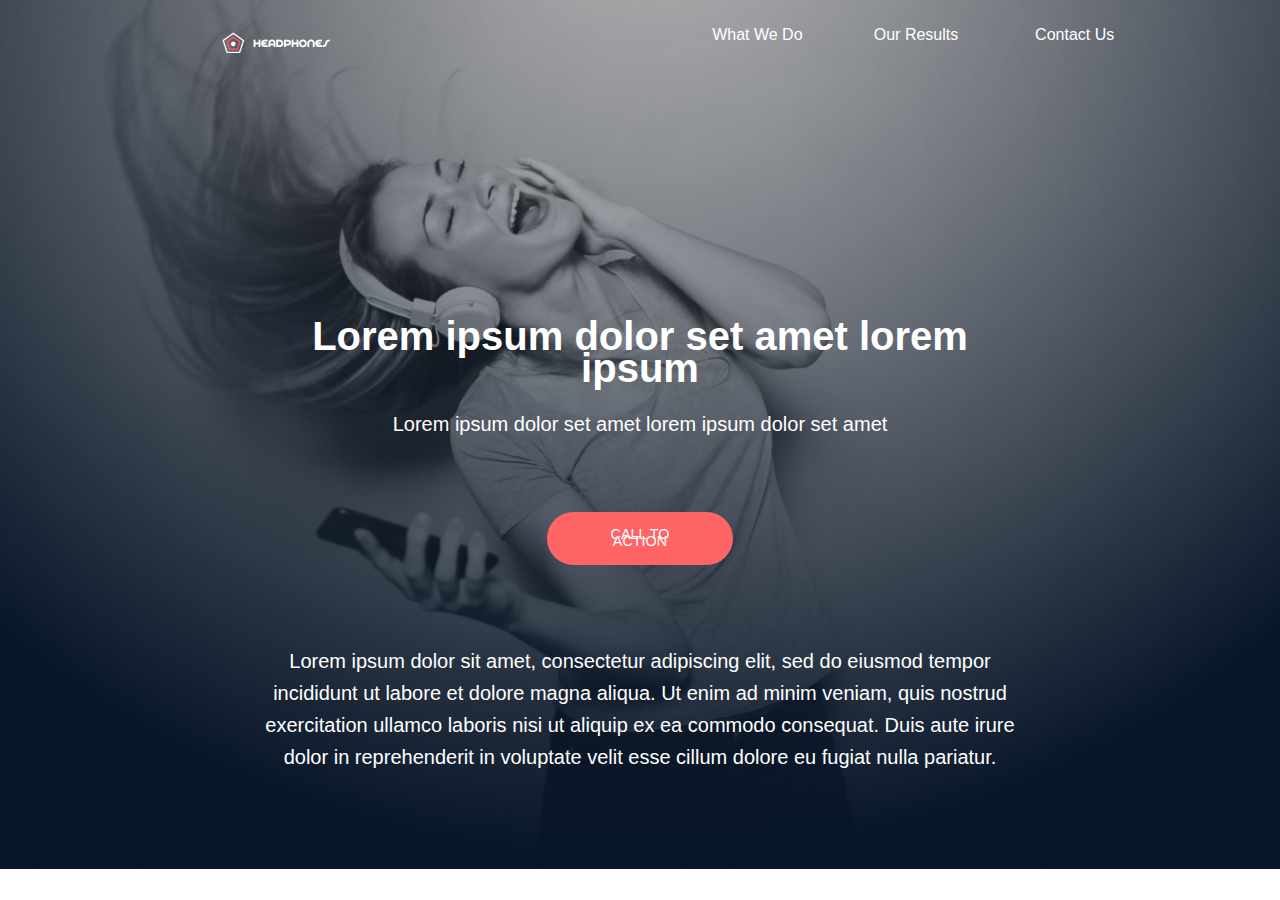
<file: headphones/0-index.html>
<!DOCTYPE html>
<html lang="en">

<head>
    <meta charset="UTF-8">
    <meta name="viewport" content="width=device-width, initial-scale=1.0">
    <title>Responsive Website</title>
    <link rel="stylesheet" href="0-styles.css">
    <link rel="stylesheet" href="icons.css">
</head>

<body>
    <header class="header">
        <nav class="nav">
            <div class="logo">
                <img src="images/logo_headphones.png" alt="Company Logo">
            </div>


            <label class="hamburger-menu">
                <input type="checkbox" />
            </label>
            <ul class="nav-links">
                <li><a href="#what-we-do">What We Do</a></li>
                <li><a href="#our-results">Our Results</a></li>
                <li><a href="#contact-us">Contact Us</a></li>
            </ul>
            <!-- <div class="menu-icon">
                <i class="holberton_school-icon-menu" id="menuIcon" aria-hidden="true">
                    <input type="checkbox" />
                </i>
            </div> -->
        </nav>
        <div class="hero-content">
            <h1>Lorem ipsum dolor set amet lorem ipsum</h1>
            <p>Lorem ipsum dolor set amet lorem ipsum dolor set amet</p>
            <a href="#call-to-action" class="cta-button">CALL TO ACTION</a>
            <p class="additional-text">Lorem ipsum dolor sit amet, consectetur adipiscing elit, sed do eiusmod tempor
                incididunt ut labore et dolore magna aliqua. Ut enim ad minim veniam, quis nostrud exercitation ullamco
                laboris nisi ut aliquip ex ea commodo consequat. Duis aute irure dolor in reprehenderit in voluptate
                velit esse cillum dolore eu fugiat nulla pariatur.</p>
        </div>
    </header>
</body>

</html>
</file>
<file: headphones/0-styles.css>
* {
    --button-color: #FF6565;
    margin: 0;
    padding: 0;
    border: 0;
    outline: 0;
    /* font-size: 16px; */
    vertical-align: baseline;
    background: transparent;
    font-family: 'Source Sans Pro', sans-serif;
    width: 100%;
    /* height: 100%; */
    overflow-x: hidden;
    --bar-width: 20px;
    --bar-height: 2px;
    --hamburger-gap: 3px;
    --foreground: white;
    --background: white;
    --hamburger-margin: 4px;
    --animation-timing: 200ms ease-in-out;
    --hamburger-height: calc(var(--bar-height) * 3 + var(--hamburger-gap) * 2);
}

.header {
    position: relative;
    background: url(images/headphones_hero_1.jpg) no-repeat center center/cover;
    color: white;
    text-align: center;
}

.nav {
    display: flex;
    justify-content: space-between;
    align-items: center;
    position: absolute;
    top: 1rem;
    left: 50%;
    transform: translateX(-50%);
    overflow-y: hidden;
    width: 80%;
    column-gap: 5rem;
    margin: 0 auto;
}

.logo img {
    width: 108px;
    height: auto;
    padding-top: 1rem;
    float: left;
    position: relative;
    left: 20%;
}

.nav-links {
    list-style: none;
    display: flex;
    gap: 0.25rem;
}

.nav-links a {
    color: white;
    text-decoration: none;
    font-size: 1rem;
    transition: color 0.3s;
}

.nav-links a:hover {
    color: var(--button-color);
}

.hamburger-menu {
    display: none;
}

.hero-content {
    line-height: 0.5;
    position: relative;
    margin-top: 20rem;
    left: 50%;
    transform: translateX(-50%);
    /* padding-bottom: 4rem; */
    width: 60%;
}

.hero-content h1 {
    font-size: 2.5rem;
    margin-bottom: 2rem;
    overflow: visible;
    line-height: 2rem;
}

.hero-content p {
    font-size: 1.25rem;
    margin-bottom: 1rem;
    text-align: center;
    overflow: visible;
    line-height: 1rem;
}

.cta-button {
    width: 7rem;
    position: relative;
    display: inline-block;
    padding: 1.2rem 2.3rem;
    background-color: var(--button-color);
    color: white;
    text-decoration: none;
    font-size: 0.9rem;
    border-radius: 2rem;
    margin: 4rem 0 0;
    /* margin-top: 2rem; */
    overflow: hidden;
}

.cta-button::before {
    content: '';
    position: absolute;
    top: 50%;
    left: 50%;
    width: 300%;
    height: 300%;
    background: rgba(151, 151, 151, 0.5);
    border-radius: 50%;
    transform: translate(-50%, -50%) scale(0);
}

.cta-button:hover::before {
    transform: translate(-50%, -50%) scale(1);
}

.additional-text {
    font-size: 1rem;
    margin-top: 5rem;
    /* padding: 1rem 7.5rem; */
    line-height: 2rem !important;
    padding-bottom: 5rem;
}

@media (max-width: 480px) {
    * {
        font-size: 12px;
    }

    .nav {
        display: block;
    }

    .nav ul {
        display: none;
        position: relative;
        /* top: 2rem; */
        left: 0;
        right: 0;
        flex-direction: column;
        overflow: hidden;
        transition: max-height 0.5s;
    }

    .nav ul li {
        margin: 2rem auto;
    }

    .nav ul li:last-child {
        padding-bottom: 40px;
    }

    .logo img {
        float: none;
        left: 0;
    }

    .hamburger-menu {
        display: block;
        position: absolute;
        /* left: 15%; */
        top: 1.5rem;
        font-size: 2rem;
        text-align: left;

        --x-width: calc(var(--hamburger-height) * 1.41421356237);
        display: flex;
        flex-direction: column;
        gap: var(--hamburger-gap);
        /* width: max-content; */
        /* position: absolute;
        top: var(--hamburger-margin);
        left: var(--hamburger-margin); */
        z-index: 2;
        cursor: pointer;
    }

    .hamburger-menu:has(input:checked) {
        --foreground: white;
        --background: #333;
    }


    .hamburger-menu:has(input:focus-visible)::before,
    .hamburger-menu:has(input:focus-visible)::after,
    .hamburger-menu input:focus-visible {
        border: 1px solid var(--background);
        box-shadow: 0 0 0 1px var(--foreground);
    }

    .hamburger-menu::before,
    .hamburger-menu::after,
    .hamburger-menu input {
        content: "";
        width: var(--bar-width);
        height: var(--bar-height);
        background-color: var(--foreground);
        border-radius: 9999px;
        transform-origin: left center;
        transition: opacity var(--animation-timing), width var(--animation-timing),
            rotate var(--animation-timing), translate var(--animation-timing),
            background-color var(--animation-timing);
    }

    .hamburger-menu input {
        appearance: none;
        padding: 0;
        margin: 0;
        outline: none;
        pointer-events: none;
        width: calc(var(--bar-width) * 0.7);
    }

    .hamburger-menu:has(input:checked)::before {
        rotate: 45deg;
        width: var(--x-width);
        translate: 0 calc(var(--bar-height) / -2);
    }

    .hamburger-menu:has(input:checked)::after {
        rotate: -45deg;
        width: var(--x-width);
        translate: 0 calc(var(--bar-height) / 2);
    }

    .hamburger-menu input:checked {
        opacity: 0;
        width: 0;
    }

    .hamburger-menu:has(input:checked)+.nav-links {
        display: block !important;
    }

    .hero-content {
        width: 85%;
    }
}
</file>
<file: headphones/icons.css>
@font-face {
  font-family: 'holberton_school-icon';
  src:  url('fonts/holberton_school-icon.eot?sq4eq4');
  src:  url('fonts/holberton_school-icon.eot?sq4eq4#iefix') format('embedded-opentype'),
    url('fonts/holberton_school-icon.ttf?sq4eq4') format('truetype'),
    url('fonts/holberton_school-icon.woff?sq4eq4') format('woff'),
    url('fonts/holberton_school-icon.svg?sq4eq4#holberton_school-icon') format('svg');
  font-weight: normal;
  font-style: normal;
  font-display: block;
}

[class^="holberton_school-icon-"], [class*=" holberton_school-icon-"] {
  /* use !important to prevent issues with browser extensions that change fonts */
  font-family: 'holberton_school-icon' !important;
  speak: none;
  font-style: normal;
  font-weight: normal;
  font-variant: normal;
  text-transform: none;
  line-height: 1;

  /* Better Font Rendering =========== */
  -webkit-font-smoothing: antialiased;
  -moz-osx-font-smoothing: grayscale;
}

.holberton_school-icon-arrow_1:before {
  content: "\e900";
}
.holberton_school-icon-arrow_2:before {
  content: "\e901";
}
.holberton_school-icon-arrow_3:before {
  content: "\e902";
}
.holberton_school-icon-arrow_4:before {
  content: "\e903";
}
.holberton_school-icon-arrow_5:before {
  content: "\e904";
}
.holberton_school-icon-check:before {
  content: "\e905";
}
.holberton_school-icon-ic_bag:before {
  content: "\e906";
}
.holberton_school-icon-ic_cart:before {
  content: "\e907";
}
.holberton_school-icon-ic_facebook:before {
  content: "\e908";
}
.holberton_school-icon-ic_hearing:before {
  content: "\e909";
}
.holberton_school-icon-ic_instagram:before {
  content: "\e90a";
}
.holberton_school-icon-ic_laptop:before {
  content: "\e90b";
}
.holberton_school-icon-ic_money:before {
  content: "\e90c";
}
.holberton_school-icon-ic_music:before {
  content: "\e90d";
}
.holberton_school-icon-ic_sound:before {
  content: "\e90e";
}
.holberton_school-icon-ic_twitter:before {
  content: "\e90f";
}
.holberton_school-icon-ic_video:before {
  content: "\e910";
}
.holberton_school-icon-menu:before {
  content: "\e911";
}
.holberton_school-icon-search_1:before {
  content: "\e912";
}
.holberton_school-icon-search_2:before {
  content: "\e913";
}
.holberton_school-icon-star:before {
  content: "\e914";
}
</file>
